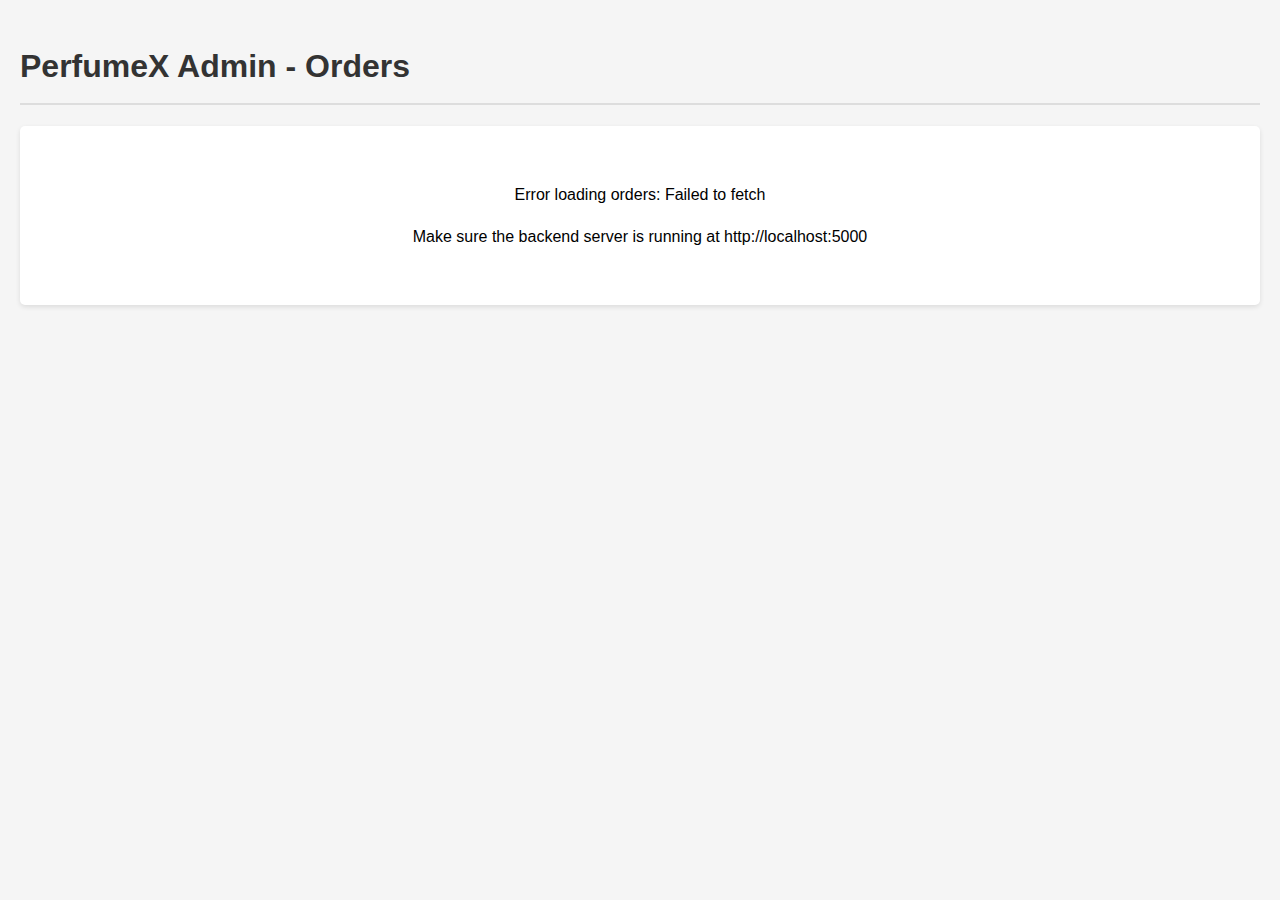
<file: admin.html>
<!DOCTYPE html>
<html lang="en">
<head>
  <meta charset="UTF-8">
  <meta name="viewport" content="width=device-width, initial-scale=1.0">
  <title>PerfumeX Admin - Orders</title>
  <style>
    body {
      font-family: 'Arial', sans-serif;
      line-height: 1.6;
      margin: 0;
      padding: 20px;
      background-color: #f5f5f5;
    }
    
    h1 {
      color: #333;
      border-bottom: 2px solid #ddd;
      padding-bottom: 10px;
    }
    
    .order {
      background-color: #fff;
      border-radius: 5px;
      box-shadow: 0 2px 5px rgba(0,0,0,0.1);
      margin-bottom: 20px;
      padding: 15px;
    }
    
    .order-header {
      display: flex;
      justify-content: space-between;
      border-bottom: 1px solid #eee;
      padding-bottom: 10px;
      margin-bottom: 10px;
    }
    
    .order-id {
      font-weight: bold;
    }
    
    .order-date {
      color: #666;
    }
    
    .order-total {
      font-size: 1.2em;
      font-weight: bold;
      color: #d4a373;
    }
    
    .customer-info, .order-items {
      margin-top: 15px;
    }
    
    .customer-info h3, .order-items h3 {
      margin-bottom: 10px;
      color: #333;
    }
    
    table {
      width: 100%;
      border-collapse: collapse;
    }
    
    th, td {
      text-align: left;
      padding: 8px;
      border-bottom: 1px solid #ddd;
    }
    
    th {
      background-color: #f2f2f2;
    }
    
    .no-orders {
      text-align: center;
      padding: 40px;
      background-color: #fff;
      border-radius: 5px;
      box-shadow: 0 2px 5px rgba(0,0,0,0.1);
    }
  </style>
</head>
<body>
  <h1>PerfumeX Admin - Orders</h1>
  
  <div id="orders-container">
    <p>Loading orders...</p>
  </div>

  <script>
    // Fetch orders from the backend API
    async function fetchOrders() {
      try {
        const response = await fetch('http://localhost:5000/orders');
        if (!response.ok) {
          throw new Error('Failed to fetch orders');
        }
        const orders = await response.json();
        displayOrders(orders);
      } catch (error) {
        console.error('Error fetching orders:', error);
        document.getElementById('orders-container').innerHTML = `
          <div class="no-orders">
            <p>Error loading orders: ${error.message}</p>
            <p>Make sure the backend server is running at http://localhost:5000</p>
          </div>
        `;
      }
    }
    
    // Display orders in the UI
    function displayOrders(orders) {
      const container = document.getElementById('orders-container');
      
      if (!orders || orders.length === 0) {
        container.innerHTML = `
          <div class="no-orders">
            <p>No orders found.</p>
          </div>
        `;
        return;
      }
      
      const ordersHTML = orders.map(order => {
        // Format date
        const orderDate = new Date(order.date);
        const formattedDate = orderDate.toLocaleString();
        
        // Generate items table
        const itemsRows = order.items.map(item => `
          <tr>
            <td>${item.name}</td>
            <td>${item.quantity}</td>
            <td>$${item.price.toFixed(2)}</td>
            <td>$${(item.price * item.quantity).toFixed(2)}</td>
          </tr>
        `).join('');
        
        // Get customer info
        const customer = order.customer;
        
        return `
          <div class="order">
            <div class="order-header">
              <span class="order-id">Order ID: ${order.id || order._id}</span>
              <span class="order-date">${formattedDate}</span>
            </div>
            
            <div class="customer-info">
              <h3>Customer Information</h3>
              <p><strong>Name:</strong> ${customer.name}</p>
              <p><strong>Email:</strong> ${customer.email}</p>
              <p><strong>Phone:</strong> ${customer.phone}</p>
              <p><strong>Address:</strong> ${customer.address}, ${customer.city}, ${customer.zipCode}, ${customer.country}</p>
            </div>
            
            <div class="order-items">
              <h3>Order Items</h3>
              <table>
                <thead>
                  <tr>
                    <th>Product</th>
                    <th>Quantity</th>
                    <th>Price</th>
                    <th>Subtotal</th>
                  </tr>
                </thead>
                <tbody>
                  ${itemsRows}
                </tbody>
              </table>
            </div>
            
            <div class="order-total">
              Total: $${order.total}
            </div>
          </div>
        `;
      }).join('');
      
      container.innerHTML = ordersHTML;
    }
    
    // Load orders when the page loads
    window.addEventListener('DOMContentLoaded', fetchOrders);
  </script>
</body>
</html>
</file>
